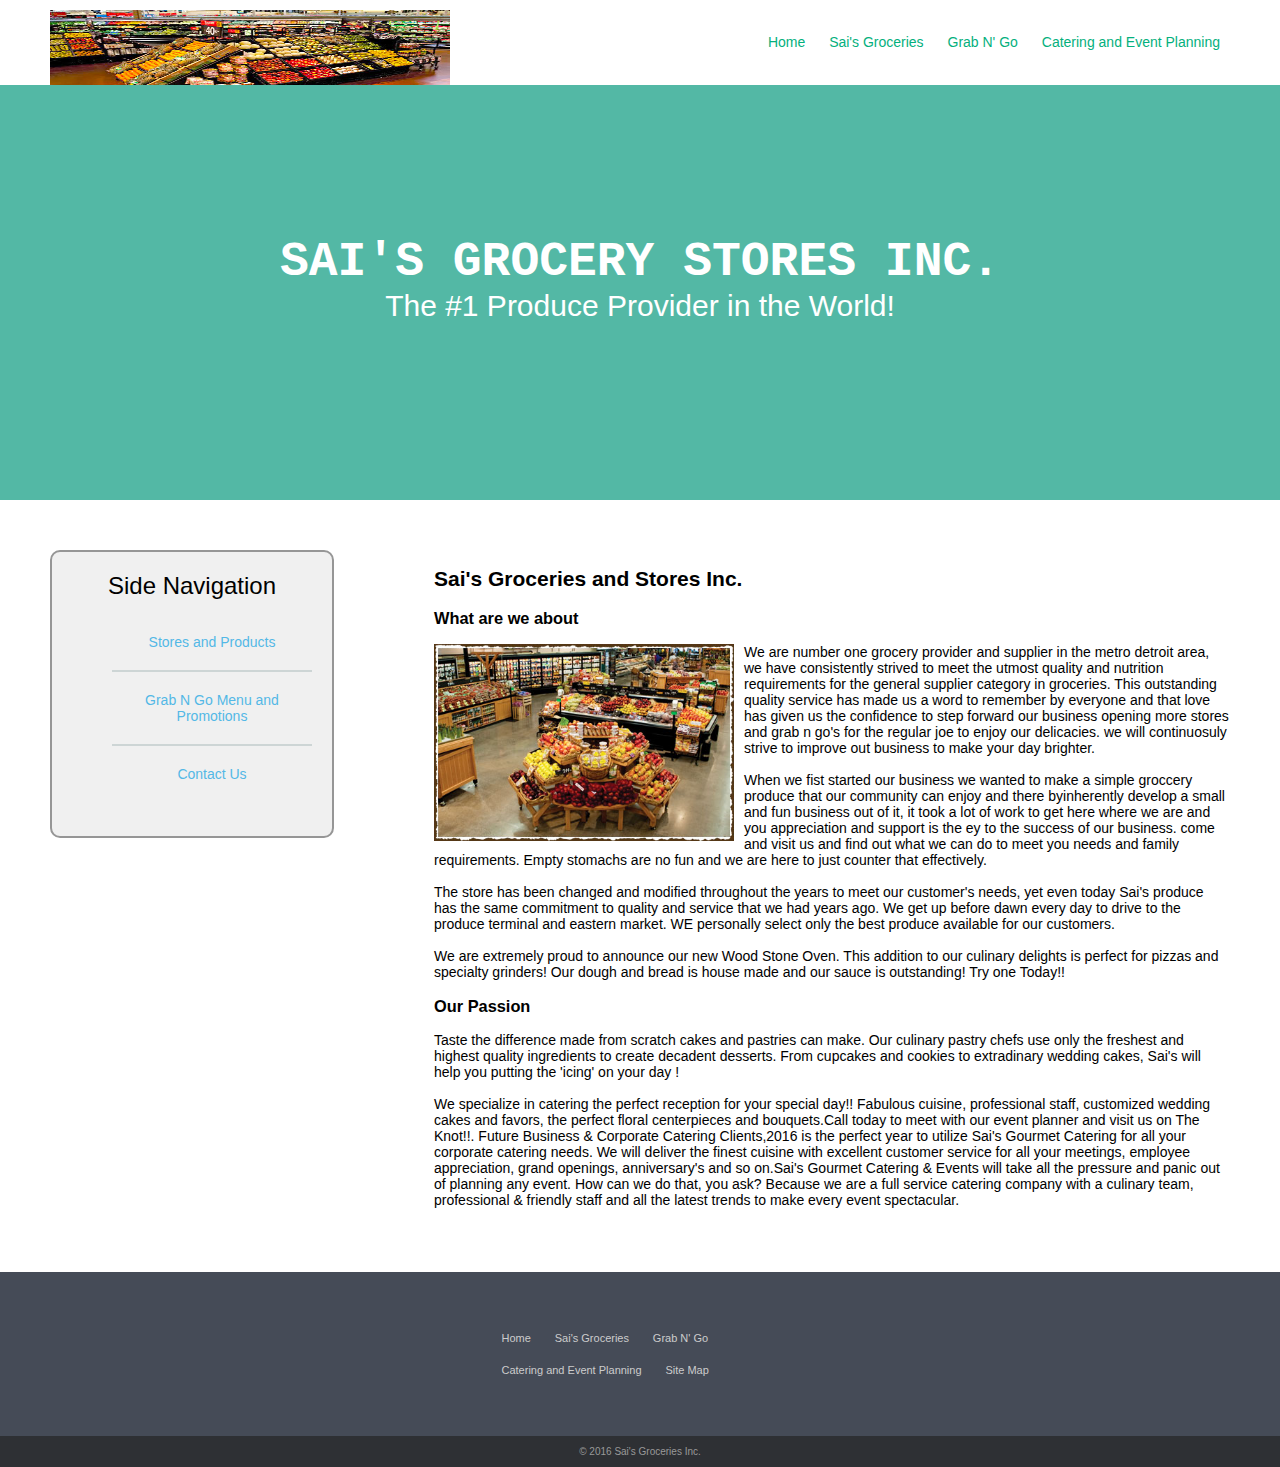
<file: index.html>
﻿<html>
	<head>
		<title>Sai's Grocery Stores Inc.</title>
		<link rel="stylesheet" type="text/css" href="main.css">
		<style>
			header
			{
				height: 500px;
				background: #53b8a5;
			}
			h1
			{
				margin-top: 150px;
			}

			#slides {
			  overflow: hidden;
			  position: relative;
			  width: 100%;
			  height: 250px;
			}			

			#slides ul {
			  list-style: none;
			  width: 100%;
			  height: 250px;
			  margin: 0;
			  padding: 0;
			  position: relative;
			}			

			#slides li {
			  width: 100%;
			  height: 250px;
			  float: left;
			  text-align: center;
			  position: relative;
			  font-family: lato, sans-serif;
			}

			.btn-bar {
			  width: 60%;
			  margin: 0 auto;
			  display: none;
			  position: relative;
			  top: 40px;
			}			

			#buttons {
			  padding: 0 0 5px 0;
			  float: right;
			}			

			#buttons a {
			  text-align: center;
			  display: block;
			  font-size: 50px;
			  float: left;
			  outline: 0;
			  margin: 0 60px;
			  color: #b14943;
			  text-decoration: none;
			  display: block;
			  padding: 9px;
			  width: 35px;
			}			

			a#prev:hover,
			a#next:hover {
			  color: #FFF;
			  text-shadow: .5px 0px #b14943;
			}


		</style>
		<script src="jquery-1.12.3.min.js"></script>
	</head>
	<body>
		<header>
			<nav>
				<img class="logo" src="img/logo.jpg" style="float:left; height:75px; width:400px;  padding-right:10px;">
				<ul>
					<li>
						<a href="index.html">Home</a>
					</li>
					<li>
						<a href="page1.html">Sai's Groceries</a>
					</li>
					<li>
						<a href="page2.html">Grab N' Go</a>
					</li>
					<li>
						<a href="page3.html">Catering and Event Planning</a>
					</li>
				</ul>
			</nav>
			<h1>Sai's Grocery Stores Inc.</h1>
			<div class="btn-bar">
			  <div id="buttons">
			    <a id="prev" href="#">&lt;</a>
			    <a id="next" href="#">&gt;</a> 
			  </div>
			</div>

			<div id="slides">
			  <ul>
			    <li class="slide">
			    	<span class="subheading">The #1 Produce Provider in the World!</span>
			    </li>
			    <li class="slide">
			    	<span class="subheading">The cheapist prices ever!</span>
			    </li>
			    <li class="slide">
			     	<span class="subheading">Sign up Today!</span>
			    </li>
			  </ul>
			</div>


		</header>
		<div class="main">
			<aside class="side-bar">
				<div class="side-nav">
					<span>Side Navigation</span>
					<ul>
						<li>
							<a href="sub_page1.html">Stores and Products</a>
						</li>
						<li>
							<a href="sub_page2.html">Grab N Go Menu and Promotions</a>
						</li>
						<li>
							<a href="sub_page3.html">Contact Us</a>
						</li>
					</ul>
				</div>
			</aside><!-- 
		 --><div class="side-text">
				<h2>Sai's Groceries and Stores Inc.</h2>
				<h3>What are we about</h3>
				<p>
					<img src="img/img1.jpg" style="float:left; width:300px; padding-right:10px;">
				We are number one grocery provider and supplier in the metro detroit area, we have consistently strived to meet the utmost quality and nutrition requirements for the general supplier category in groceries. This outstanding quality service has made us a word to remember by everyone and that love has given us the confidence to step forward our business opening more stores and grab n go's for the regular joe to enjoy our delicacies. we will continuosuly strive to improve out business to make your day brighter.
				<br>
				<br>
				When we fist started our business we wanted to make a simple groccery produce that our community can enjoy and there byinherently develop a small and fun business out of it, it took a lot of work to get here where we are and you appreciation and support is the ey to the success of our business. come and visit us and find out what we can do to meet you needs and family requirements. Empty stomachs are no fun and we are here to just counter that effectively.
				<br>
				<br>
				 The store has been changed and modified throughout the years to meet our customer's needs, yet even today Sai's produce has the same commitment to quality and service that we had years ago. We get up before dawn every day to drive to the produce terminal and eastern market. WE personally select only the best produce available for our customers.
				<br>
				<br>
                                 We are extremely proud to announce our new Wood Stone Oven. This addition to our culinary delights is perfect for pizzas and specialty grinders! Our dough and bread is house made and our sauce is outstanding! Try one Today!!
				</p>
				<h3>Our Passion</h3>
				<p>

				Taste the difference made from scratch cakes and pastries can make. Our culinary pastry chefs use only the freshest and highest quality ingredients to create decadent desserts. From cupcakes and cookies to extradinary wedding cakes, Sai's will help you putting the 'icing' on your day !
				<br>
				<br>
				We specialize in catering the perfect reception for your special day!! Fabulous cuisine, professional staff, customized wedding cakes and favors, the perfect floral centerpieces and bouquets.Call today to meet with our event planner and visit us on The Knot!!. Future Business & Corporate Catering Clients,2016 is the perfect year to utilize Sai's Gourmet Catering for all your corporate catering needs. We will deliver the finest cuisine with excellent customer service for all your meetings, employee appreciation, grand openings, anniversary's and so on.Sai's Gourmet Catering & Events will take all the pressure and panic out of planning any event. How can we do that, you ask? Because we are a full service catering company with a culinary team, professional & friendly staff and all the latest trends to make every event spectacular.
				</p>

			</div>
		</div>
		<footer>
			<ul>
				<li>
					<a href="index.html">Home</a>
				</li>
				<li>
					<a href="page1.html">Sai's Groceries</a>
				</li>
				<li>
					<a href="page2.html">Grab N' Go</a>
				</li>
				<li>
					<a href="page3.html">Catering and Event Planning</a>
				</li>
				<li>
					<a href="site_map.html">Site Map</a>
				</li>
			</ul>
			<div class="copyright">© 2016 Sai's Groceries Inc.</div>
		</footer>

		<script type="text/javascript">
			$(document).ready(function () {
			  //rotation speed and timer
			  var speed = 5000;
			  
			  var run = setInterval(rotate, speed);
			  var slides = $('.slide');
			  var container = $('#slides ul');
			  var elm = container.find(':first-child').prop("tagName");
			  var item_width = container.width();
			  var previous = 'prev'; //id of previous button
			  var next = 'next'; //id of next button
			  slides.width(item_width); //set the slides to the correct pixel width
			  container.parent().width(item_width);
			  container.width(slides.length * item_width); //set the slides container to the correct total width
			  container.find(elm + ':first').before(container.find(elm + ':last'));
			  resetSlides();
			  
			  
			  //if user clicked on prev button
			  
			  $('#buttons a').click(function (e) {
			    //slide the item
			    
			    if (container.is(':animated')) {
			      return false;
			    }
			    if (e.target.id == previous) {
			      container.stop().animate({
			        'left': 0
			      }, 1500, function () {
			        container.find(elm + ':first').before(container.find(elm + ':last'));
			        resetSlides();
			      });
			    }
			    
			    if (e.target.id == next) {
			      container.stop().animate({
			        'left': item_width * -2
			      }, 1500, function () {
			        container.find(elm + ':last').after(container.find(elm + ':first'));
			        resetSlides();
			      });
			    }
			    
			    //cancel the link behavior      
			    return false;
			    
			  });
			  
			  //if mouse hover, pause the auto rotation, otherwise rotate it  
			  container.parent().mouseenter(function () {
			    clearInterval(run);
			  }).mouseleave(function () {
			    run = setInterval(rotate, speed);
			  });
			  
			  
			  function resetSlides() {
			    //and adjust the container so current is in the frame
			    container.css({
			      'left': -1 * item_width
			    });
			  }
			  
			});
			//a simple function to click next link
			//a timer will call this function, and the rotation will begin			

			function rotate() {
			  $('#next').click();
			}

		</script>
	<body>
</html>
</file>
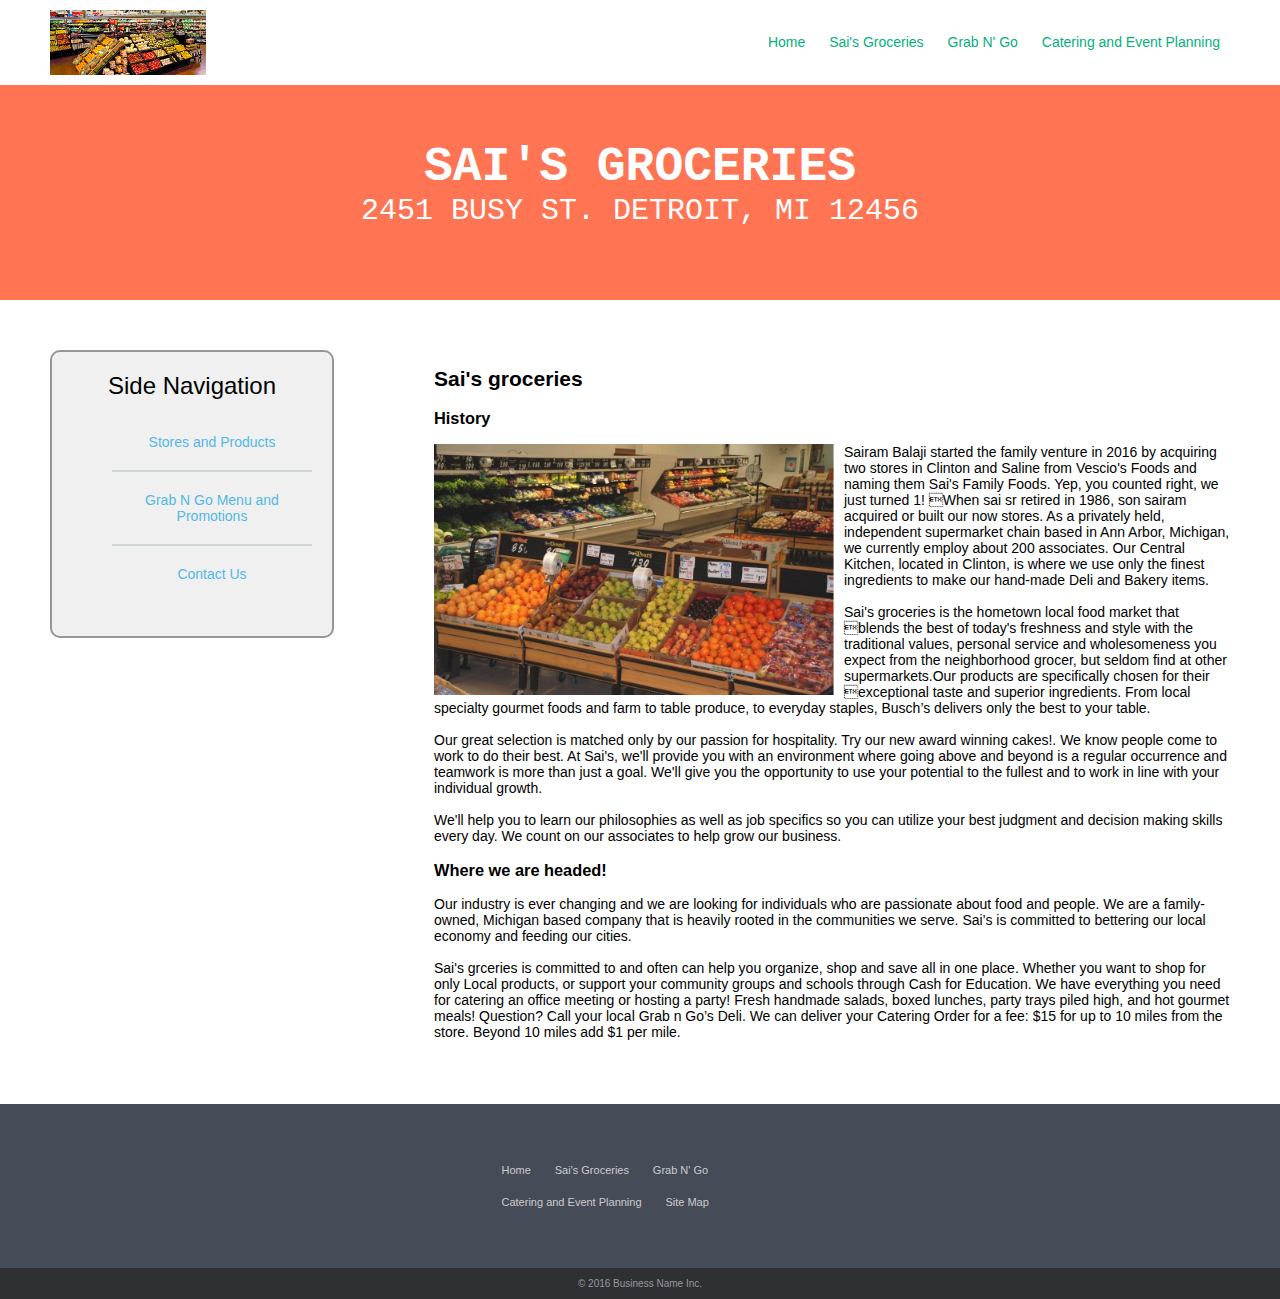
<file: page1.html>
﻿<html>
	<head>
		<title>Sai's groceries</title>
		<link rel="stylesheet" type="text/css" href="main.css">
		<style>
			header
			{
				height: 300px;
				background: #FF7554;
			}
		</style>
	</head>
	<body>
		<header>
			<nav>
				<img class="logo" src="img/logo.jpg">
				<ul>
					<li>
						<a href="index.html">Home</a>
					</li>
					<li>
						<a href="page1.html">Sai's Groceries</a>
					</li>
					<li>
						<a href="page2.html">Grab N' Go</a>
					</li>
					<li>
						<a href="page3.html">Catering and Event Planning</a>
					</li>
				</ul>
			</nav>
			<h1>Sai's Groceries<br><span class="subheading">2451 Busy St. Detroit, MI 12456</span></h1>
		</header>
		<div class="main">
			<aside class="side-bar">
				<div class="side-nav">
					<span>Side Navigation</span>
					<ul>
						<li>
							<a href="sub_page1.html">Stores and Products</a>
						</li>
						<li>
							<a href="sub_page2.html">Grab N Go Menu and Promotions</a>
						</li>
						<li>
							<a href="sub_page3.html">Contact Us</a>
						</li>
					</ul>
				</div>
			</aside><!-- 
		 --><div class="side-text">
				<h2>Sai's groceries</h2>
				<h3>History</h3>
				<p>
					<img src="img/img2.jpg" style="float:left; width:400px; padding-right:10px;">
				Sairam Balaji started the family venture in 2016 by acquiring two stores in Clinton and Saline from Vescio's Foods and naming them Sai's Family Foods. Yep, you counted right, we just turned 1! When sai sr retired in 1986, son sairam acquired or built our now stores. As a privately held, independent supermarket chain based in Ann Arbor, Michigan, we currently employ about 200 associates. Our Central Kitchen, located in Clinton, is where we use only the finest ingredients to make our hand-made Deli and Bakery items.
				<br>
				<br>
				Sai's groceries is the hometown local food market that blends the best of today's freshness and style with the traditional values, personal service and wholesomeness you expect from the neighborhood grocer, but seldom find at other supermarkets.Our products are specifically chosen for their exceptional taste and superior ingredients. From local specialty gourmet foods and farm to table produce, to everyday staples, Busch’s delivers only the best to your table.
				<br>
				<br>
				 Our great selection is matched only by our passion for hospitality. Try our new award winning cakes!. We know people come to work to do their best. At Sai's, we'll provide you with an environment where going above and beyond is a regular occurrence and teamwork is more than just a goal. We'll give you the opportunity to use your potential to the fullest and to work in line with your individual growth. 
				<br>
				<br>
				We'll help you to learn our philosophies as well as job specifics so you can utilize your best judgment and decision making skills every day. We count on our associates to help grow our business.
				</p>
				<h3>Where we are headed!</h3>
				<p>

				Our industry is ever changing and we are looking for individuals who are passionate about food and people. We are a family-owned, Michigan based company that is heavily rooted in the communities we serve. Sai’s is committed to bettering our local economy and feeding our cities.
				<br>
				<br>
				Sai's grceries is committed to and often can help you organize, shop and save all in one place. Whether you want to shop for only Local products, or support your community groups and schools through Cash for Education. We have everything you need for catering an office meeting or hosting a party! Fresh handmade salads, boxed lunches, party trays piled high, and hot gourmet meals! Question? Call your local Grab n Go’s Deli. We can deliver your Catering Order for a fee: $15 for up to 10 miles from the store. Beyond 10 miles add $1 per mile.
				</p>

			</div>
		</div>
		<footer>
			<ul>
				<li>
					<a href="index.html">Home</a>
				</li>
				<li>
					<a href="page1.html">Sai's Groceries</a>
				</li>
				<li>
					<a href="page2.html">Grab N' Go</a>
				</li>
				<li>
					<a href="page3.html">Catering and Event Planning</a>
				</li>
				<li>
					<a href="site_map.html">Site Map</a>
				</li>
			</ul>
			<div class="copyright">© 2016 Business Name Inc.</div>
		</footer>
	<body>
</html>
</file>
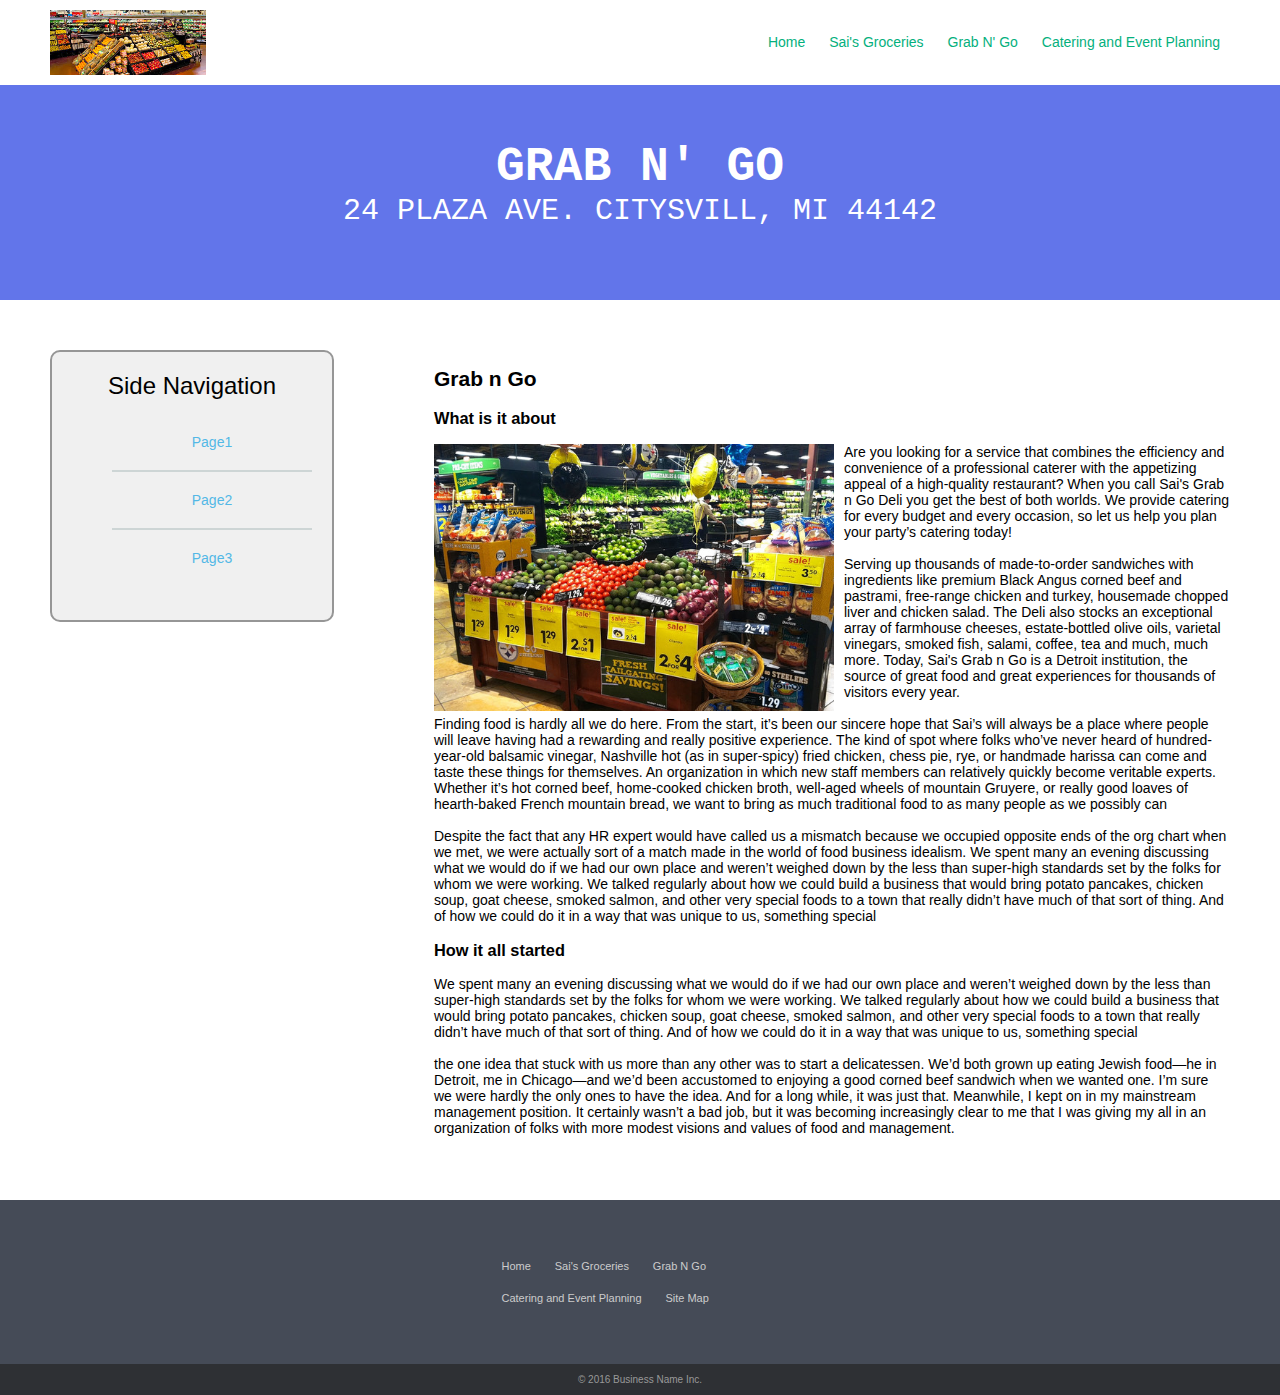
<file: page2.html>
﻿<html>
	<head>
		<title>Sai's groceries</title>
		<link rel="stylesheet" type="text/css" href="main.css">
		<style>
			header
			{
				height: 300px;
				background: #6275EA;
			}
		</style>
	</head>
	<body>
		<header>
			<nav>
				<img class="logo" src="img/logo.jpg">
				<ul>
					<li>
						<a href="index.html">Home</a>
					</li>
					<li>
						<a href="page1.html">Sai's Groceries</a>
					</li>
					<li>
						<a href="page2.html">Grab N' Go</a>
					</li>
					<li>
						<a href="page3.html">Catering and Event Planning</a>
					</li>
				</ul>
			</nav>
			<h1>Grab N' Go<br><span class="subheading">24 Plaza Ave. Citysvill, MI 44142</span></h1>
		</header>
		<div class="main">
			<aside class="side-bar">
				<div class="side-nav">
					<span>Side Navigation</span>
					<ul>
						<li>
							<a href="sub_page1.html">Page1</a>
						</li>
						<li>
							<a href="sub_page2.html">Page2</a>
						</li>
						<li>
							<a href="sub_page3.html">Page3</a>
						</li>
					</ul>
				</div>
			</aside><!-- 
		 --><div class="side-text">
				<h2>Grab n Go</h2>
				<h3>What is it about</h3>
				<p>
					<img src="img/img3.jpg" style="float:left; width:400px; padding-right:10px;">
				Are you looking for a service that combines the efficiency and convenience of a professional caterer with the appetizing appeal of a high-quality restaurant? When you call Sai's Grab n Go Deli you get the best of both worlds. We provide catering for every budget and every occasion, so let us help you plan your party’s catering today!
				<br>
				<br>
				Serving up thousands of made-to-order sandwiches with ingredients like premium Black Angus corned beef and pastrami, free-range chicken and turkey, housemade chopped liver and chicken salad. The Deli also stocks an exceptional array of farmhouse cheeses, estate-bottled olive oils, varietal vinegars, smoked fish, salami, coffee, tea and much, much more. Today, Sai's Grab n Go is a Detroit institution, the source of great food and great experiences for thousands of visitors every year.
				<br>
				<br>
				Finding food is hardly all we do here. From the start, it’s been our sincere hope that Sai’s will always be a place where people will leave having had a rewarding and really positive experience. The kind of spot where folks who’ve never heard of hundred-year-old balsamic vinegar, Nashville hot (as in super-spicy) fried chicken, chess pie, rye, or handmade harissa can come and taste these things for themselves. An organization in which new staff members can relatively quickly become veritable experts. Whether it’s hot corned beef, home-cooked chicken broth, well-aged wheels of mountain Gruyere, or really good loaves of hearth-baked French mountain bread, we want to bring as much traditional food to as many people as we possibly can
				<br>
				<br>
				Despite the fact that any HR expert would have called us a mismatch because we occupied opposite ends of the org chart when we met, we were actually sort of a match made in the world of food business idealism. We spent many an evening discussing what we would do if we had our own place and weren’t weighed down by the less than super-high standards set by the folks for whom we were working. We talked regularly about how we could build a business that would bring potato pancakes, chicken soup, goat cheese, smoked salmon, and other very special foods to a town that really didn’t have much of that sort of thing. And of how we could do it in a way that was unique to us, something special
				</p>
				<h3>How it all started</h3>
				<p>

				We spent many an evening discussing what we would do if we had our own place and weren’t weighed down by the less than super-high standards set by the folks for whom we were working. We talked regularly about how we could build a business that would bring potato pancakes, chicken soup, goat cheese, smoked salmon, and other very special foods to a town that really didn’t have much of that sort of thing. And of how we could do it in a way that was unique to us, something special
				<br>
				<br>
				the one idea that stuck with us more than any other was to start a delicatessen. We’d both grown up eating Jewish food—he in Detroit, me in Chicago—and we’d been accustomed to enjoying a good corned beef sandwich when we wanted one. I’m sure we were hardly the only ones to have the idea. And for a long while, it was just that. Meanwhile, I kept on in my mainstream management position. It certainly wasn’t a bad job, but it was becoming increasingly clear to me that I was giving my all in an organization of folks with more modest visions and values of food and management.
				</p>

			</div>
		</div>
		<footer>
			<ul>
				<li>
					<a href="index.html">Home</a>
				</li>
				<li>
					<a href="page1.html">Sai's Groceries</a>
				</li>
				<li>
					<a href="page2.html">Grab N Go</a>
				</li>
				<li>
					<a href="page3.html">Catering and Event Planning</a>
				</li>
				<li>
					<a href="site_map.html">Site Map</a>
				</li>
			</ul>
			<div class="copyright">© 2016 Business Name Inc.</div>
		</footer>
	<body>
</html>
</file>
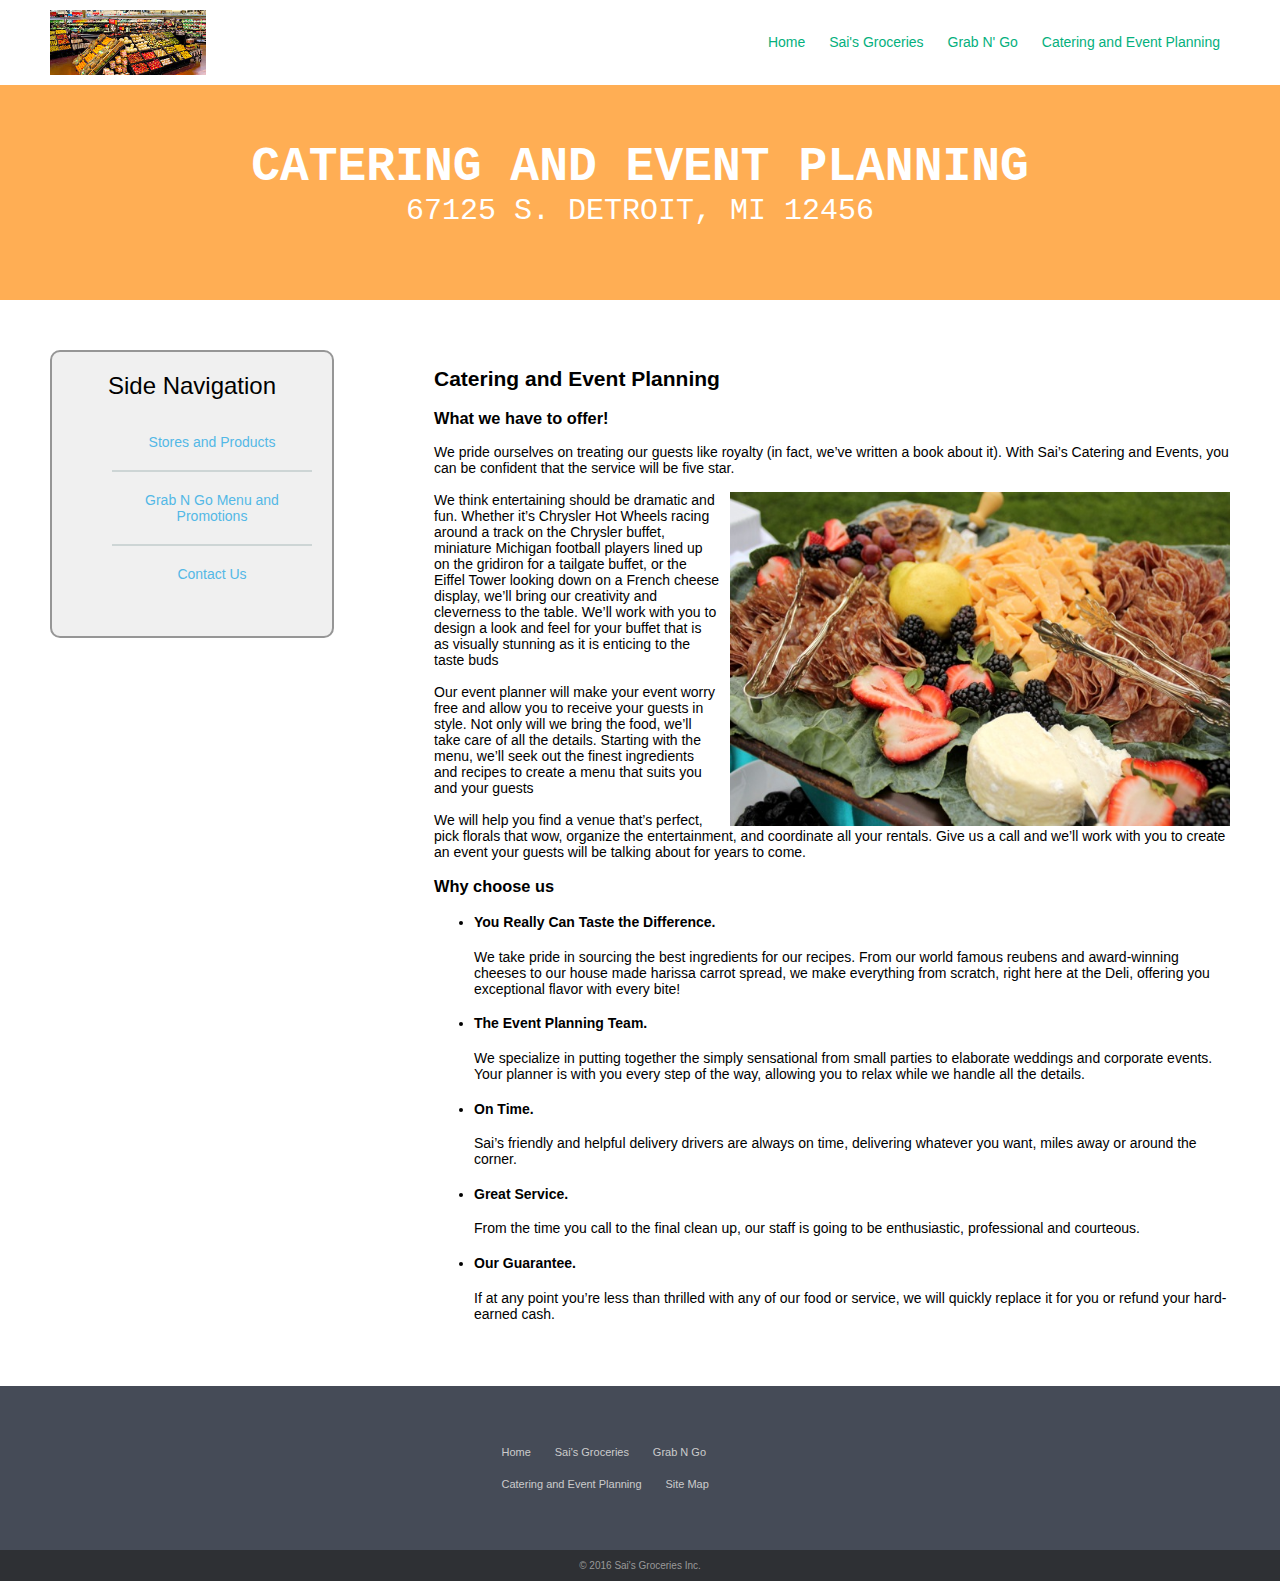
<file: page3.html>
﻿<html>
	<head>
		<title>Catering and Event Planning</title>
		<link rel="stylesheet" type="text/css" href="main.css">
		<style>
			header
			{
				height: 300px;
				background: #FFAE54;
			}
		</style>
	</head>
	<body>
		<header>
			<nav>
				<img class="logo" src="img/logo.jpg">
				<ul>
					<li>
						<a href="index.html">Home</a>
					</li>
					<li>
						<a href="page1.html">Sai's Groceries</a>
					</li>
					<li>
						<a href="page2.html">Grab N' Go</a>
					</li>
					<li>
						<a href="page3.html">Catering and Event Planning</a>
					</li>
				</ul>
			</nav>
			<h1>Catering and Event Planning<br><span class="subheading">67125 S. Detroit, MI 12456</span></h1>
		</header>
		<div class="main">
			<aside class="side-bar">
				<div class="side-nav">
					<span>Side Navigation</span>
					<ul>
						<li>
							<a href="sub_page1.html">Stores and Products</a>
						</li>
						<li>
							<a href="sub_page2.html">Grab N Go Menu and Promotions</a>
						</li>
						<li>
							<a href="sub_page3.html">Contact Us</a>
						</li>
					</ul>
				</div>
			</aside><!-- 
		 --><div class="side-text">
				<h2>Catering and Event Planning</h2>
				<h3>What we have to offer!</h3>
				<p>We pride ourselves on treating our guests like royalty (in fact, we’ve written a book about it). With Sai’s Catering and Events, you can be confident that the service will be five star.
				<br>
				<br>
				<img src="img/img4.jpg" style="float:right; width:500px; padding-left:10px;">
				We think entertaining should be dramatic and fun. Whether it’s Chrysler Hot Wheels racing around a track on the Chrysler buffet, miniature Michigan football players lined up on the gridiron for a tailgate buffet, or the Eiffel Tower looking down on a French cheese display, we’ll bring our creativity and cleverness to the table. We’ll work with you to design a look and feel for your buffet that is as visually stunning as it is enticing to the taste buds
				<br>
				<br>
				Our event planner will make your event worry free and allow you to receive your guests in style. Not only will we bring the food, we’ll take care of all the details. Starting with the menu, we’ll seek out the finest ingredients and recipes to create a menu that suits you and your guests
				<br>
				<br>
				We will help you find a venue that’s perfect, pick florals that wow, organize the entertainment, and coordinate all your rentals. Give us a call and we’ll work with you to create an event your guests will be talking about for years to come.
				</p>
				<h3>Why choose us</h3>
				<p>
                          <ul>
				<h4>
				<li>You Really Can Taste the Difference.</li>
                                </h4>
				<p> We take pride in sourcing the best ingredients for our recipes. From our world famous reubens and award-winning cheeses to our house made harissa carrot spread, we make everything from scratch, right here at the Deli, offering you exceptional flavor with every bite!
				</p>
                                <h4>
				<li>The Event Planning Team.</li>
                                </h4>
				<p> We specialize in putting together the simply sensational from small parties to elaborate weddings and corporate events. Your planner is with you every step of the way, allowing you to relax while we handle all the details.
				</p>
                                <h4>
				<li>On Time.</li>
                                </h4>
				<p> Sai’s friendly and helpful delivery drivers are always on time, delivering whatever you want, miles away or around the corner.
				</p>
                                <h4>
				<li>Great Service.</li>
                                </h4>
				<p> From the time you call to the final clean up, our staff is going to be enthusiastic, professional and courteous.
				</p>
                                <h4>
				<li>Our Guarantee.</li>
                                </h4>
				<p> If at any point you’re less than thrilled with any of our food or service, we will quickly replace it for you or refund your hard-earned cash.
				</p>
                           </ul></p>

			</div>
		</div>
		<footer>
			<ul>
				<li>
					<a href="index.html">Home</a>
				</li>
				<li>
					<a href="page1.html">Sai's Groceries</a>
				</li>
				<li>
					<a href="page2.html">Grab N Go</a>
				</li>
				<li>
					<a href="page3.html">Catering and Event Planning</a>
				</li>
				<li>
					<a href="site_map.html">Site Map</a>
				</li>
			</ul>
			<div class="copyright">© 2016 Sai's Groceries Inc.</div>
		</footer>
	<body>
</html>
</file>
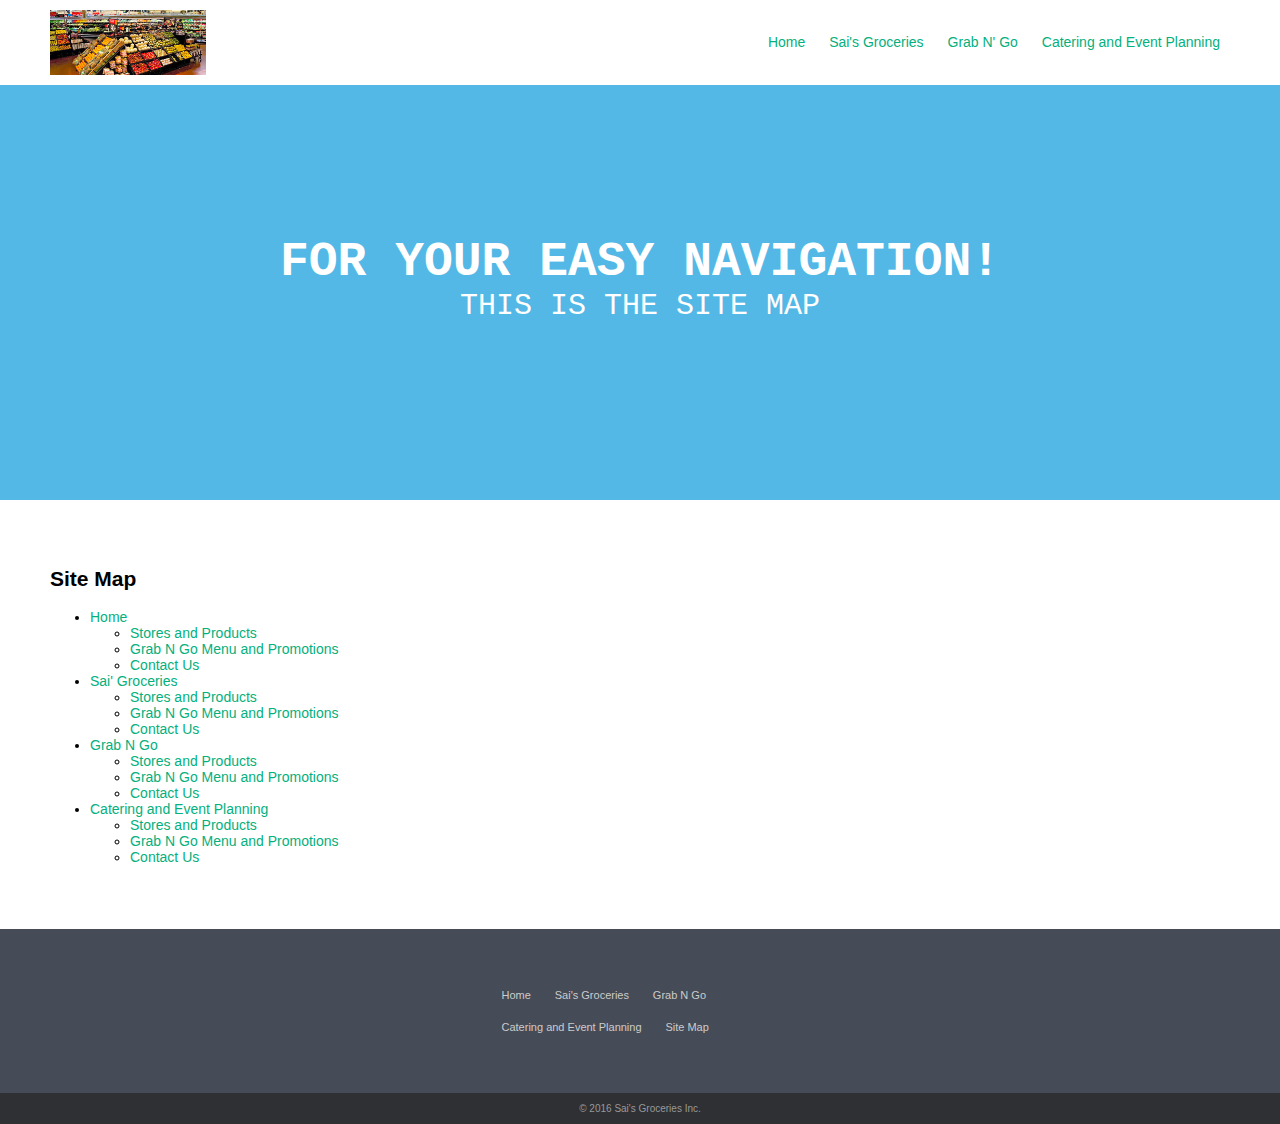
<file: site_map.html>
﻿<html>
	<head>
		<title>SITE MAP</title>
		<link rel="stylesheet" type="text/css" href="main.css">
		<style>
			header
			{
				height: 500px;
				background: #53b8e6;
			}
			h1
			{
				margin-top: 150px;
			}
		</style>
	</head>
	<body>
		<header>
			<nav>
				<img class="logo" src="img/logo.jpg">
				<ul>
					<li>
						<a href="index.html">Home</a>
					</li>
					<li>
						<a href="page1.html">Sai's Groceries</a>
					</li>
					<li>
						<a href="page2.html">Grab N' Go</a>
					</li>
					<li>
						<a href="page3.html">Catering and Event Planning</a>
					</li>
				</ul>
			</nav>
			<h1>For your Easy Navigation!<br><span class="subheading">This is the Site Map</span></h1>
		</header>
		<div class="main">
			
		 	<div class="side-text" style="width:100%;">
				<h2>Site Map</h2>
				<ul>
					<li>
						<a href="index.html">Home</a>
						<ul>
							<li>
								<a href="sub_page1.html">Stores and Products</a>
							</li>
							<li>
								<a href="sub_page2.html">Grab N Go Menu and Promotions</a>
							</li>
							<li>
								<a href="sub_page3.html">Contact Us</a>
							</li>
						</ul>
					</li>
					<li>
						<a href="page1.html">Sai' Groceries</a>
						<ul>
							<li>
								<a href="sub_page1.html">Stores and Products</a>
							</li>
							<li>
								<a href="sub_page2.html">Grab N Go Menu and Promotions</a>
							</li>
							<li>
								<a href="sub_page3.html">Contact Us</a>
							</li>
						</ul>
					</li>
					<li>
						<a href="page2.html">Grab N Go</a>
						<ul>
							<li>
								<a href="sub_page1.html">Stores and Products</a>
							</li>
							<li>
								<a href="sub_page2.html">Grab N Go Menu and Promotions</a>
							</li>
							<li>
								<a href="sub_page3.html">Contact Us</a>
							</li>
						</ul>
					</li>
					<li>
						<a href="page3.html">Catering and Event Planning</a>
						<ul>
							<li>
								<a href="sub_page1.html">Stores and Products</a>
							</li>
							<li>
								<a href="sub_page2.html">Grab N Go Menu and Promotions</a>
							</li>
							<li>
								<a href="sub_page3.html">Contact Us</a>
							</li>
						</ul>
					</li>
				</ul>
				
			</div>
		</div>
		<footer>
			<ul>
				<li>
					<a href="index.html">Home</a>
				</li>
				<li>
					<a href="page1.html">Sai's Groceries</a>
				</li>
				<li>
					<a href="page2.html">Grab N Go</a>
				</li>
				<li>
					<a href="page3.html">Catering and Event Planning</a>
				</li>
				<li>
					<a href="site_map.html">Site Map</a>
				</li>
			</ul>
			<div class="copyright">© 2016 Sai's Groceries Inc.</div>
		</footer>
	<body>
</html>
</file>
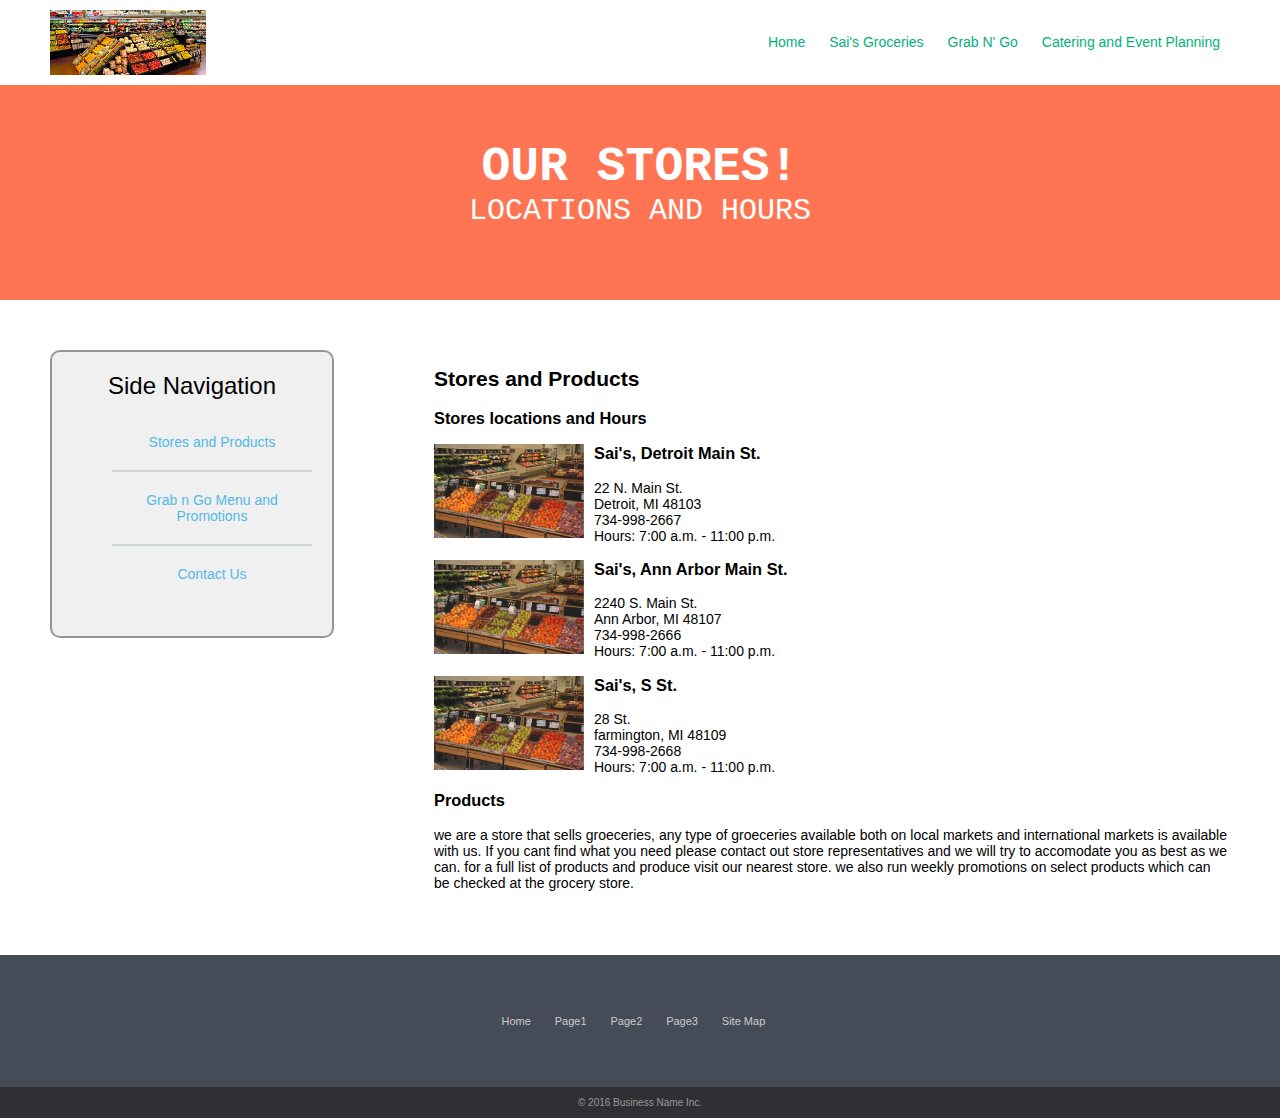
<file: sub_page1.html>
﻿<html>
	<head>
		<title>Stores and locations</title>
		<link rel="stylesheet" type="text/css" href="main.css">
		<style>
			header
			{
				height: 300px;
				background: #FF7554;
			}
		</style>
	</head>
	<body>
		<header>
			<nav>
				<img class="logo" src="img/logo.jpg">
				<ul>
					<li>
						<a href="index.html">Home</a>
					</li>
					<li>
						<a href="page1.html">Sai's Groceries</a>
					</li>
					<li>
						<a href="page2.html">Grab N' Go</a>
					</li>
					<li>
						<a href="page3.html">Catering and Event Planning</a>
					</li>
				</ul>
			</nav>
			<h1>Our Stores!<br><span class="subheading">Locations and Hours</span></h1>
		</header>
		<div class="main">
			<aside class="side-bar">
				<div class="side-nav">
					<span>Side Navigation</span>
					<ul>
						<li>
							<a href="sub_page1.html">Stores and Products</a>
						</li>
						<li>
							<a href="sub_page2.html">Grab n Go Menu and Promotions</a>
						</li>
						<li>
							<a href="sub_page3.html">Contact Us</a>
						</li>
					</ul>
				</div>
			</aside><!-- 
		 --><div class="side-text">
				<h2>Stores and Products</h2>
				<h3>Stores locations and Hours</h3>
				<p>
					
		     <div><img src="img/img2.jpg" style="float:left; width:150px; padding-right:10px;">
			<h3>Sai's, Detroit Main St.</h3>
			    22 N. Main St.<br>
		            Detroit, MI 48103<br>
			    734-998-2667<br>
			    Hours: 7:00 a.m. - 11:00 p.m.
		    </div>  
		    <div><img src="img/img2.jpg" style="float:left; width:150px; padding-right:10px;">
			           <h3>Sai's, Ann Arbor Main St.</h3>
			           2240 S. Main St.<br>
                                   Ann Arbor, MI 48107<br>
				   734-998-2666<br>
				   Hours: 7:00 a.m. - 11:00 p.m.
		    </div>
		    <div><img src="img/img2.jpg" style="float:left; width:150px; padding-right:10px;">
			<h3>Sai's, S St.</h3>
			    28  St.<br>
                            farmington, MI 48109<br>
			    734-998-2668<br>
			    Hours: 7:00 a.m. - 11:00 p.m.
		    </div>
               </p>
				<h3>Products</h3>
				<p>
                                 we are a store that sells groeceries, any type of groeceries available both on local markets and international markets is available with us. If you cant find what you need please contact out store representatives and we will try to accomodate you as best as we can. for a full list of products and produce visit our nearest store. we also run weekly promotions on select products which can be checked at the grocery store.
                                </p>

			</div>
		</div>
		<footer>
			<ul>
				<li>
					<a href="index.html">Home</a>
				</li>
				<li>
					<a href="page1.html">Page1</a>
				</li>
				<li>
					<a href="page2.html">Page2</a>
				</li>
				<li>
					<a href="page3.html">Page3</a>
				</li>
				<li>
					<a href="site_map.html">Site Map</a>
				</li>
			</ul>
			<div class="copyright">© 2016 Business Name Inc.</div>
		</footer>
	<body>
</html>
</file>
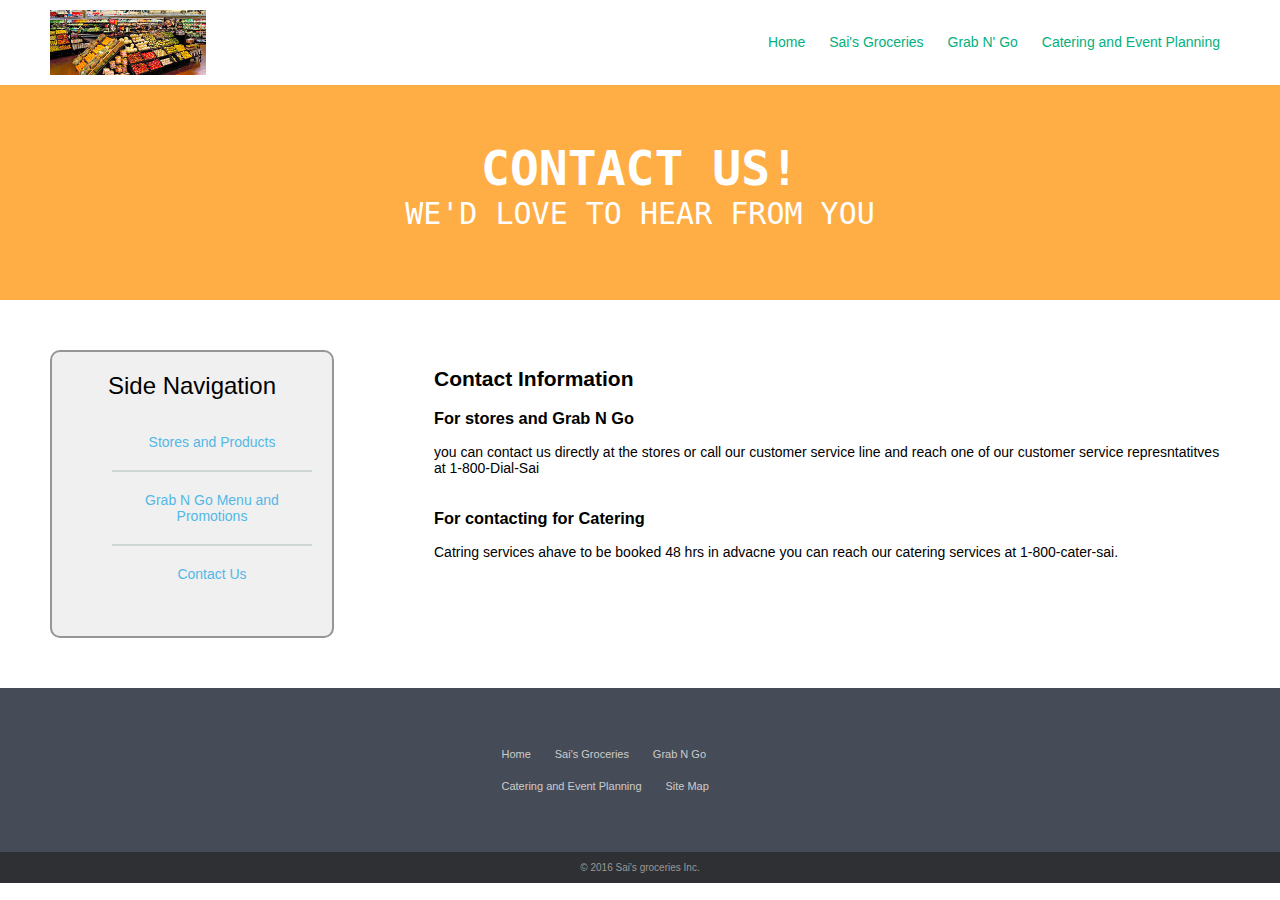
<file: sub_page3.html>
﻿<html>
	<head>
		<title>Contact Us</title>
		<link rel="stylesheet" type="text/css" href="main.css">
		<style>
			header
			{
				height: 300px;
				background: #FFAE45;
			}
		</style>
	</head>
	<body>
		<header>
			<nav>
				<img class="logo" src="img/logo.jpg">
				<ul>
					<li>
						<a href="index.html">Home</a>
					</li>
					<li>
						<a href="page1.html">Sai's Groceries</a>
					</li>
					<li>
						<a href="page2.html">Grab N' Go</a>
					</li>
					<li>
						<a href="page3.html">Catering and Event Planning</a>
					</li>
				</ul>
			</nav>
			<h1>Contact Us!<br><span class="subheading">We'd Love to hear from you</span></h1>
		</header>
		<div class="main">
			<aside class="side-bar">
				<div class="side-nav">
					<span>Side Navigation</span>
					<ul>
						<li>
							<a href="sub_page1.html">Stores and Products</a>
						</li>
						<li>
							<a href="sub_page2.html">Grab N Go Menu and Promotions</a>
						</li>
						<li>
							<a href="sub_page3.html">Contact Us</a>
						</li>
					</ul>
				</div>
			</aside><!-- 
		 --><div class="side-text">
				<h2>Contact Information</h2>
				<h3>For stores and Grab N Go</h3>
				<p>
					you can contact us directly at the stores or call our customer service line and reach one of our customer service represntatitves at 1-800-Dial-Sai<br>
				<br>
				</p>
				<h3>For contacting for Catering</h3>
				<p>
                                 Catring services ahave to be booked 48 hrs in advacne you can reach our catering services at 1-800-cater-sai.
			        </p>

			</div>
		</div>
		<footer>
			<ul>
				<li>
					<a href="index.html">Home</a>
				</li>
				<li>
					<a href="page1.html">Sai's Groceries</a>
				</li>
				<li>
					<a href="page2.html">Grab N Go</a>
				</li>
				<li>
					<a href="page3.html">Catering and Event Planning</a>
				</li>
				<li>
					<a href="site_map.html">Site Map</a>
				</li>
			</ul>
			<div class="copyright">© 2016 Sai's groceries Inc.</div>
		</footer>
	<body>
</html>
</file>
<file: main.css>
html, body
{
	padding: 0;
	margin: 0;
}
body
{
	font-size: 14px;
	font-family: Verdana, Geneva, sans-serif;
}
a
{
	color: #04b07d;
	text-decoration: none;
}
a:hover
{
	color: #006d4d;
	text-decoration: underline;
}
header
{
	width: 100%;
}
nav
{
	background: #fff;
	overflow: auto;
	padding: 10px 50px;
	height: 65px;
}
nav ul
{
	display: block;
	list-style: none;
	float: right;
}
nav ul li
{
	display: inline-block;
}

nav ul li a
{
	display: block;
	padding: 10px;
	text-decoration: none;
	color: #04b07d;
	box-sizing: border-box;
}

nav ul li a:hover
{
	color: #fff;
	background: #04b07d;
	text-decoration: none;
}

nav .logo
{
	height: 100%;
	width: auto;
}

h1
{
	text-align: center;
	font-size: 48px;
	color: #fff;
	font-family: "Lucida Console", Monaco, monospace;
	text-transform: uppercase;
	margin-bottom: 0;
	margin-top: 55px;
}
.subheading
{
	font-size: 30px;
	font-weight: normal;
	color: #fff;
}
.side-bar
{
	display: inline-block;
	vertical-align: top;
	width: 30%;
	padding: 50px;
	box-sizing: border-box;
}
.side-nav
{
	display: block;
	border: 2px solid #969696;
	background: #f0f0f0;
	border-radius: 10px;
	color: #000;
	box-sizing: border-box;
	padding: 20px;
}
.side-nav span
{
	display: block;
	text-align: center;
	font-size: 24px;
}
.side-nav ul
{
	list-style: none;
}
.side-nav ul li a
{
	display: block;
	padding: 20px;
	color: #53b8e6;
}
.side-nav ul li
{
	text-align: center;
}
.side-nav ul li:nth-child(2)
{
	border-top: 2px solid #cdd5d5;
	border-bottom: 2px solid #cdd5d5;
}
.side-nav ul li a:hover
{
	text-decoration: none;
	color: #092d65;
}
.side-text
{
	display: inline-block;
	vertical-align: top;
	width: 70%;
	padding: 50px;
	box-sizing: border-box;
}
footer
{
	background: #454b57;
	padding-top: 50px;
}
footer ul
{
	display: block;
	width: 337px;
	margin: 0 auto;
	list-style: none;
	margin-bottom: 50px;
}
footer ul li
{
	display: inline-block;
}
footer ul li a
{
	display: block;
	color: #ccc;
	text-decoration: none;
	padding: 10px;
	font-size: 11px;
}
footer ul li a:hover
{
	color: #999;
	text-decoration: underline;
}
footer .copyright
{
	background: #2e3034;
	font-size: 10px;
	color: #999;
	padding: 10px 0;
	text-align: center;
}
</file>
